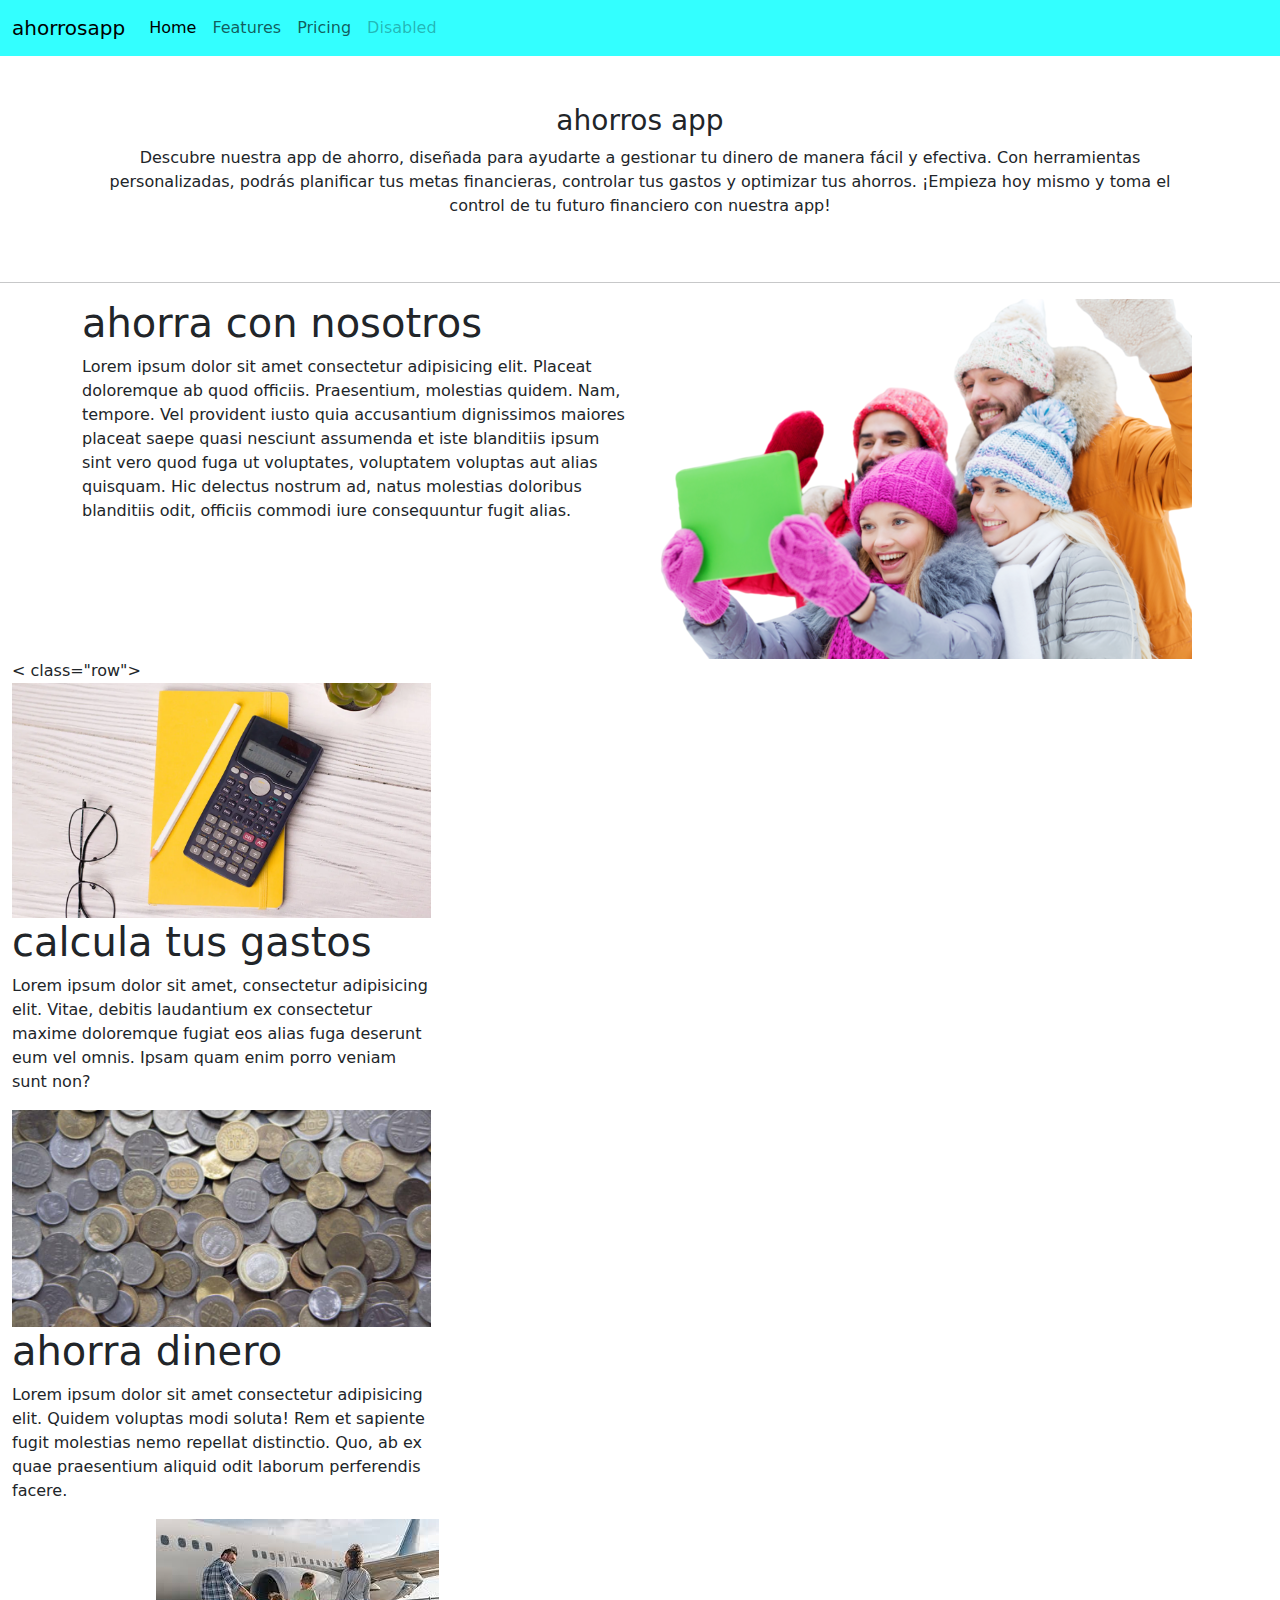
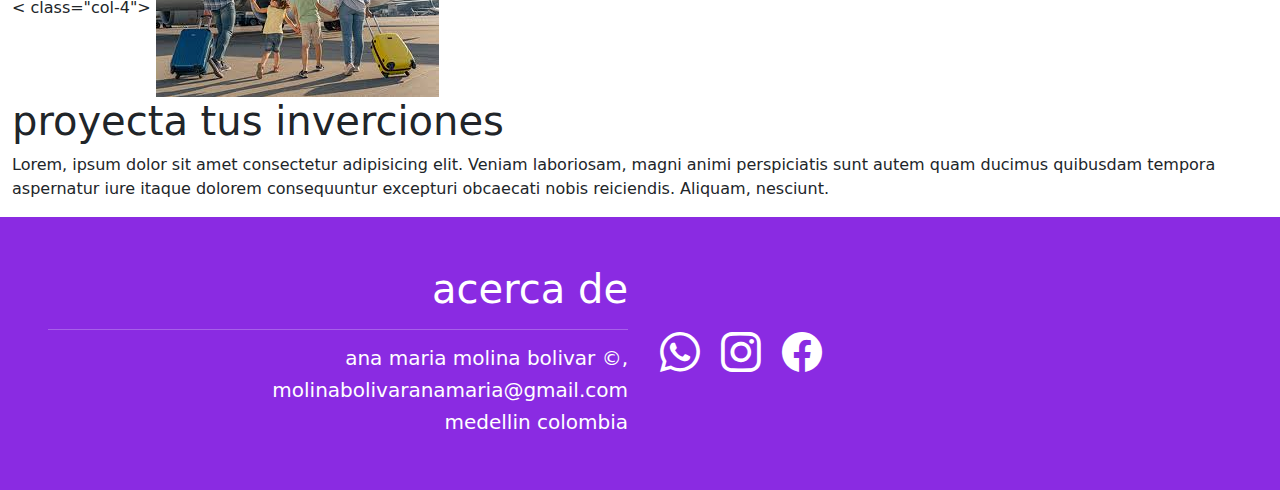
<file: index.html>
<!DOCTYPE html>
<html lang="en">
<head>
    <meta charset="UTF-8">
    <meta name="viewport" content="width=device-width, initial-scale=1.0">
    <title>Document</title>
    <link href="https://cdn.jsdelivr.net/npm/bootstrap@5.3.3/dist/css/bootstrap.min.css" rel="stylesheet" integrity="sha384-QWTKZyjpPEjISv5WaRU9OFeRpok6YctnYmDr5pNlyT2bRjXh0JMhjY6hW+ALEwIH" crossorigin="anonymous">
    <link rel="stylesheet" href="./estilos.css">
    <link rel="stylesheet" href="https://cdn.jsdelivr.net/npm/bootstrap-icons@1.11.3/font/bootstrap-icons.min.css">
</head>
<body>

    <header>
        <nav class="navbar navbar-expand-lg menu">
            <div class="container-fluid">
              <a class="navbar-brand" href="#">ahorrosapp</a>
              <button class="navbar-toggler" type="button" data-bs-toggle="collapse" data-bs-target="#navbarNav" aria-controls="navbarNav" aria-expanded="false" aria-label="Toggle navigation">
                <span class="navbar-toggler-icon"></span>
              </button>
              <div class="collapse navbar-collapse" id="navbarNav">
                <ul class="navbar-nav">
                  <li class="nav-item">
                    <a class="nav-link active" aria-current="page" href="#">Home</a>
                  </li>
                  <li class="nav-item">
                    <a class="nav-link" href="#">Features</a>
                  </li>
                  <li class="nav-item">
                    <a class="nav-link" href="#">Pricing</a>
                  </li>
                  <li class="nav-item">
                    <a class="nav-link disabled" aria-disabled="true">Disabled</a>
                  </li>
                </ul>
              </div>
            </div>
          </nav>
    </header>
    <main>
        <section class="container mt-5 mb-5">
          <div class="row text-center">
            <div class="col-12">
              <h3>ahorros app</h3>
              <p>
                Descubre nuestra app de ahorro, diseñada para ayudarte a gestionar tu dinero de manera fácil y efectiva. Con herramientas personalizadas, podrás planificar tus metas financieras, controlar tus gastos y optimizar tus ahorros. ¡Empieza hoy mismo y toma el control de tu futuro financiero con nuestra app!
              </p>
            </div>
          </div>
        </section>
        <section>



          <hr>

          <section class="container">
            <div class="row">
              <div. class="col-6">
                <h1>ahorra con nosotros</h1>
                <p>
                  Lorem ipsum dolor sit amet consectetur adipisicing elit. Placeat doloremque ab quod officiis. Praesentium, molestias quidem. Nam, tempore. Vel provident iusto quia accusantium dignissimos maiores placeat saepe quasi nesciunt assumenda et iste blanditiis ipsum sint vero quod fuga ut voluptates, voluptatem voluptas aut alias quisquam. Hic delectus nostrum ad, natus molestias doloribus blanditiis odit, officiis commodi iure consequuntur fugit alias.
                </p>
              </div.>
              <div. class="col-6">
                <img src="img/personas.png" alt="foto" class="img-fluid">
                <div>
                </div>
              </div.>
            </div>
          </section>
          </section>
          <main>

          </main>
          <section class="container-fluid">    
            < class="row">

            <div class="col-4">
              <img src="./img/calculadora.webp" alt="foto" class="img-fluid">
              <h1>calcula tus gastos</h1>
              <p>
               Lorem ipsum dolor sit amet, consectetur adipisicing elit. Vitae, debitis laudantium ex consectetur maxime doloremque fugiat eos alias fuga deserunt eum vel omnis. Ipsam quam enim porro veniam sunt non?
              </p>
            </div>
            <div class="col-4">
              <img src="./img/ahorra dinero.jpeg" alt="foto" class="img-fluid">
              <h1>ahorra dinero</h1>
              <p>
                Lorem ipsum dolor sit amet consectetur adipisicing elit. Quidem voluptas modi soluta! Rem et sapiente fugit molestias nemo repellat distinctio. Quo, ab ex quae praesentium aliquid odit laborum perferendis facere.
              </p>
            </div>

            < class="col-4">
              <img src="./img/proyecta tus inversiones.jpg" alt="foto" class="img-fluid">
              <h1>proyecta tus inverciones</h1>
              <p>
                Lorem, ipsum dolor sit amet consectetur adipisicing elit. Veniam laboriosam, magni animi perspiciatis sunt autem quam ducimus quibusdam tempora aspernatur iure itaque dolorem consequuntur excepturi obcaecati nobis reiciendis. Aliquam, nesciunt.
              </p>

            </class>

            </div>

    </main>

<footer>
  <section class="container-fluid text-white colorfooter p-5">
    <div class="row">
      <div class="col-6 text-end">
      <h1>acerca de</h1>
      <hr>
      <h5>ana maria molina bolivar &copy,</h5>
      <h5>molinabolivaranamaria@gmail.com</h5>
      <h5>medellin colombia</h5>
      </div>
      <div class="col-6 align-self-center">
        <i class="bi bi-whatsapp fs-1 me-2 ms-2"></i>
        <i class="bi bi-instagram fs-1 me-2 ms-2"></i>
        <i class="bi bi-facebook fs-1 me-2 ms-2"></i>
      </div>
    </div>
  </section>
</footer>

    <script src="https://cdn.jsdelivr.net/npm/bootstrap@5.3.3/dist/js/bootstrap.bundle.min.js" integrity="sha384-YvpcrYf0tY3lHB60NNkmXc5s9fDVZLESaAA55NDzOxhy9GkcIdslK1eN7N6jIeHz" crossorigin="anonymous"></script>   
</body>
</html>
</file>
<file: estilos.css>
.fondo{
    background-image: url("./img/fondo.avif");
    padding: 25%;
    background-position: top center;
    background-size: cover;
    background-attachment: fixed;

}

.menu{
    background-color: #33ffff;
}

.colorfooter{

    background-color: blueviolet;
}
</file>
